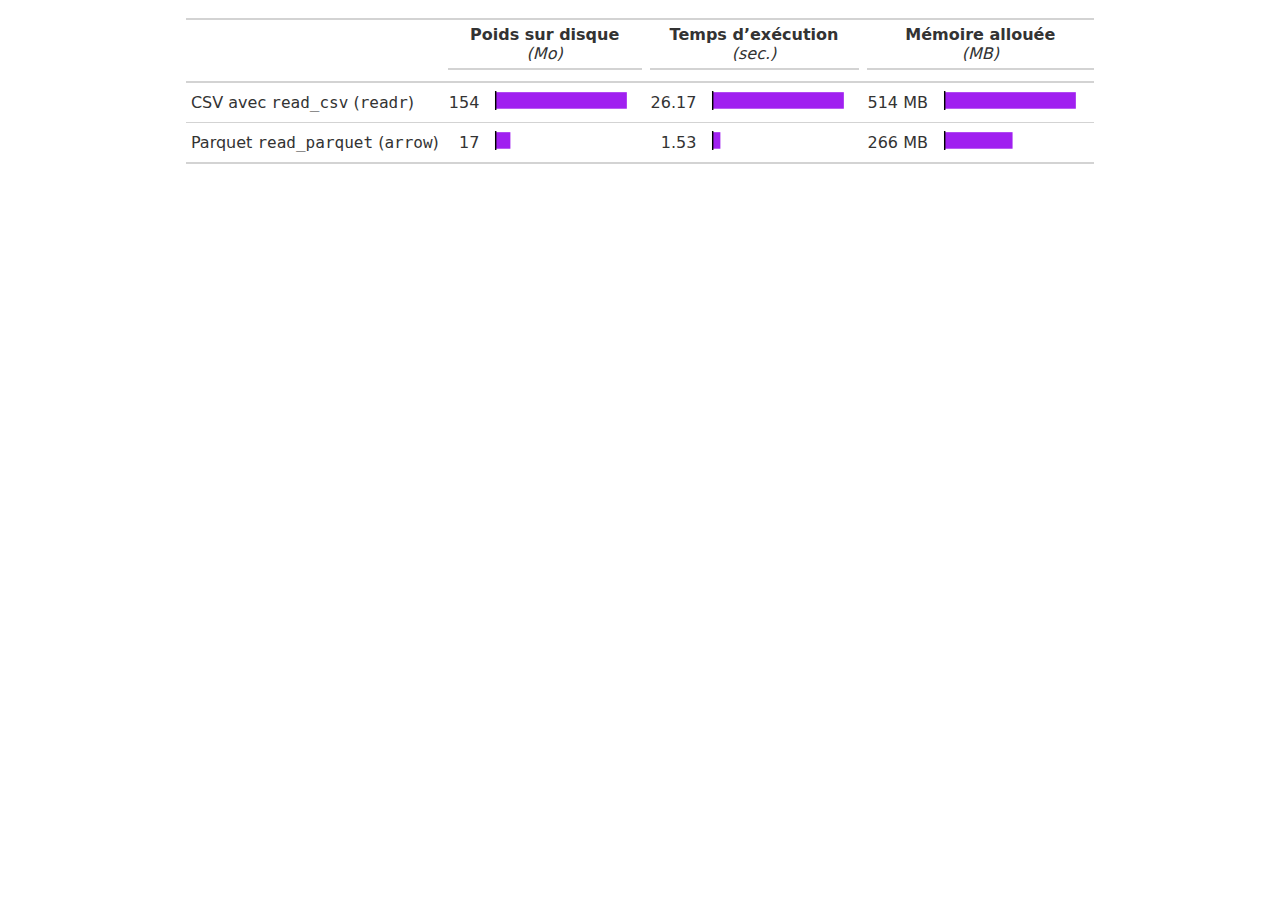
<file: bench/mark1.html>
<!DOCTYPE html>
<html lang="en">
<head>
<meta charset="utf-8"/>
<style>body{background-color:white;}</style>


</head>
<body>
<div id="pmdplyoiqp" style="padding-left:0px;padding-right:0px;padding-top:10px;padding-bottom:10px;overflow-x:auto;overflow-y:auto;width:auto;height:auto;">
  <style>#pmdplyoiqp table {
  font-family: system-ui, 'Segoe UI', Roboto, Helvetica, Arial, sans-serif, 'Apple Color Emoji', 'Segoe UI Emoji', 'Segoe UI Symbol', 'Noto Color Emoji';
  -webkit-font-smoothing: antialiased;
  -moz-osx-font-smoothing: grayscale;
}

#pmdplyoiqp thead, #pmdplyoiqp tbody, #pmdplyoiqp tfoot, #pmdplyoiqp tr, #pmdplyoiqp td, #pmdplyoiqp th {
  border-style: none;
}

#pmdplyoiqp p {
  margin: 0;
  padding: 0;
}

#pmdplyoiqp .gt_table {
  display: table;
  border-collapse: collapse;
  line-height: normal;
  margin-left: auto;
  margin-right: auto;
  color: #333333;
  font-size: 16px;
  font-weight: normal;
  font-style: normal;
  background-color: #FFFFFF;
  width: auto;
  border-top-style: solid;
  border-top-width: 2px;
  border-top-color: #A8A8A8;
  border-right-style: none;
  border-right-width: 2px;
  border-right-color: #D3D3D3;
  border-bottom-style: solid;
  border-bottom-width: 2px;
  border-bottom-color: #A8A8A8;
  border-left-style: none;
  border-left-width: 2px;
  border-left-color: #D3D3D3;
}

#pmdplyoiqp .gt_caption {
  padding-top: 4px;
  padding-bottom: 4px;
}

#pmdplyoiqp .gt_title {
  color: #333333;
  font-size: 125%;
  font-weight: initial;
  padding-top: 4px;
  padding-bottom: 4px;
  padding-left: 5px;
  padding-right: 5px;
  border-bottom-color: #FFFFFF;
  border-bottom-width: 0;
}

#pmdplyoiqp .gt_subtitle {
  color: #333333;
  font-size: 85%;
  font-weight: initial;
  padding-top: 3px;
  padding-bottom: 5px;
  padding-left: 5px;
  padding-right: 5px;
  border-top-color: #FFFFFF;
  border-top-width: 0;
}

#pmdplyoiqp .gt_heading {
  background-color: #FFFFFF;
  text-align: center;
  border-bottom-color: #FFFFFF;
  border-left-style: none;
  border-left-width: 1px;
  border-left-color: #D3D3D3;
  border-right-style: none;
  border-right-width: 1px;
  border-right-color: #D3D3D3;
}

#pmdplyoiqp .gt_bottom_border {
  border-bottom-style: solid;
  border-bottom-width: 2px;
  border-bottom-color: #D3D3D3;
}

#pmdplyoiqp .gt_col_headings {
  border-top-style: solid;
  border-top-width: 2px;
  border-top-color: #D3D3D3;
  border-bottom-style: solid;
  border-bottom-width: 2px;
  border-bottom-color: #D3D3D3;
  border-left-style: none;
  border-left-width: 1px;
  border-left-color: #D3D3D3;
  border-right-style: none;
  border-right-width: 1px;
  border-right-color: #D3D3D3;
}

#pmdplyoiqp .gt_col_heading {
  color: #333333;
  background-color: #FFFFFF;
  font-size: 100%;
  font-weight: normal;
  text-transform: inherit;
  border-left-style: none;
  border-left-width: 1px;
  border-left-color: #D3D3D3;
  border-right-style: none;
  border-right-width: 1px;
  border-right-color: #D3D3D3;
  vertical-align: bottom;
  padding-top: 5px;
  padding-bottom: 6px;
  padding-left: 5px;
  padding-right: 5px;
  overflow-x: hidden;
}

#pmdplyoiqp .gt_column_spanner_outer {
  color: #333333;
  background-color: #FFFFFF;
  font-size: 100%;
  font-weight: normal;
  text-transform: inherit;
  padding-top: 0;
  padding-bottom: 0;
  padding-left: 4px;
  padding-right: 4px;
}

#pmdplyoiqp .gt_column_spanner_outer:first-child {
  padding-left: 0;
}

#pmdplyoiqp .gt_column_spanner_outer:last-child {
  padding-right: 0;
}

#pmdplyoiqp .gt_column_spanner {
  border-bottom-style: solid;
  border-bottom-width: 2px;
  border-bottom-color: #D3D3D3;
  vertical-align: bottom;
  padding-top: 5px;
  padding-bottom: 5px;
  overflow-x: hidden;
  display: inline-block;
  width: 100%;
}

#pmdplyoiqp .gt_spanner_row {
  border-bottom-style: hidden;
}

#pmdplyoiqp .gt_group_heading {
  padding-top: 8px;
  padding-bottom: 8px;
  padding-left: 5px;
  padding-right: 5px;
  color: #333333;
  background-color: #FFFFFF;
  font-size: 100%;
  font-weight: initial;
  text-transform: inherit;
  border-top-style: solid;
  border-top-width: 2px;
  border-top-color: #D3D3D3;
  border-bottom-style: solid;
  border-bottom-width: 2px;
  border-bottom-color: #D3D3D3;
  border-left-style: none;
  border-left-width: 1px;
  border-left-color: #D3D3D3;
  border-right-style: none;
  border-right-width: 1px;
  border-right-color: #D3D3D3;
  vertical-align: middle;
  text-align: left;
}

#pmdplyoiqp .gt_empty_group_heading {
  padding: 0.5px;
  color: #333333;
  background-color: #FFFFFF;
  font-size: 100%;
  font-weight: initial;
  border-top-style: solid;
  border-top-width: 2px;
  border-top-color: #D3D3D3;
  border-bottom-style: solid;
  border-bottom-width: 2px;
  border-bottom-color: #D3D3D3;
  vertical-align: middle;
}

#pmdplyoiqp .gt_from_md > :first-child {
  margin-top: 0;
}

#pmdplyoiqp .gt_from_md > :last-child {
  margin-bottom: 0;
}

#pmdplyoiqp .gt_row {
  padding-top: 8px;
  padding-bottom: 8px;
  padding-left: 5px;
  padding-right: 5px;
  margin: 10px;
  border-top-style: solid;
  border-top-width: 1px;
  border-top-color: #D3D3D3;
  border-left-style: none;
  border-left-width: 1px;
  border-left-color: #D3D3D3;
  border-right-style: none;
  border-right-width: 1px;
  border-right-color: #D3D3D3;
  vertical-align: middle;
  overflow-x: hidden;
}

#pmdplyoiqp .gt_stub {
  color: #333333;
  background-color: #FFFFFF;
  font-size: 100%;
  font-weight: initial;
  text-transform: inherit;
  border-right-style: solid;
  border-right-width: 2px;
  border-right-color: #D3D3D3;
  padding-left: 5px;
  padding-right: 5px;
}

#pmdplyoiqp .gt_stub_row_group {
  color: #333333;
  background-color: #FFFFFF;
  font-size: 100%;
  font-weight: initial;
  text-transform: inherit;
  border-right-style: solid;
  border-right-width: 2px;
  border-right-color: #D3D3D3;
  padding-left: 5px;
  padding-right: 5px;
  vertical-align: top;
}

#pmdplyoiqp .gt_row_group_first td {
  border-top-width: 2px;
}

#pmdplyoiqp .gt_row_group_first th {
  border-top-width: 2px;
}

#pmdplyoiqp .gt_summary_row {
  color: #333333;
  background-color: #FFFFFF;
  text-transform: inherit;
  padding-top: 8px;
  padding-bottom: 8px;
  padding-left: 5px;
  padding-right: 5px;
}

#pmdplyoiqp .gt_first_summary_row {
  border-top-style: solid;
  border-top-color: #D3D3D3;
}

#pmdplyoiqp .gt_first_summary_row.thick {
  border-top-width: 2px;
}

#pmdplyoiqp .gt_last_summary_row {
  padding-top: 8px;
  padding-bottom: 8px;
  padding-left: 5px;
  padding-right: 5px;
  border-bottom-style: solid;
  border-bottom-width: 2px;
  border-bottom-color: #D3D3D3;
}

#pmdplyoiqp .gt_grand_summary_row {
  color: #333333;
  background-color: #FFFFFF;
  text-transform: inherit;
  padding-top: 8px;
  padding-bottom: 8px;
  padding-left: 5px;
  padding-right: 5px;
}

#pmdplyoiqp .gt_first_grand_summary_row {
  padding-top: 8px;
  padding-bottom: 8px;
  padding-left: 5px;
  padding-right: 5px;
  border-top-style: double;
  border-top-width: 6px;
  border-top-color: #D3D3D3;
}

#pmdplyoiqp .gt_last_grand_summary_row_top {
  padding-top: 8px;
  padding-bottom: 8px;
  padding-left: 5px;
  padding-right: 5px;
  border-bottom-style: double;
  border-bottom-width: 6px;
  border-bottom-color: #D3D3D3;
}

#pmdplyoiqp .gt_striped {
  background-color: rgba(128, 128, 128, 0.05);
}

#pmdplyoiqp .gt_table_body {
  border-top-style: solid;
  border-top-width: 2px;
  border-top-color: #D3D3D3;
  border-bottom-style: solid;
  border-bottom-width: 2px;
  border-bottom-color: #D3D3D3;
}

#pmdplyoiqp .gt_footnotes {
  color: #333333;
  background-color: #FFFFFF;
  border-bottom-style: none;
  border-bottom-width: 2px;
  border-bottom-color: #D3D3D3;
  border-left-style: none;
  border-left-width: 2px;
  border-left-color: #D3D3D3;
  border-right-style: none;
  border-right-width: 2px;
  border-right-color: #D3D3D3;
}

#pmdplyoiqp .gt_footnote {
  margin: 0px;
  font-size: 90%;
  padding-top: 4px;
  padding-bottom: 4px;
  padding-left: 5px;
  padding-right: 5px;
}

#pmdplyoiqp .gt_sourcenotes {
  color: #333333;
  background-color: #FFFFFF;
  border-bottom-style: none;
  border-bottom-width: 2px;
  border-bottom-color: #D3D3D3;
  border-left-style: none;
  border-left-width: 2px;
  border-left-color: #D3D3D3;
  border-right-style: none;
  border-right-width: 2px;
  border-right-color: #D3D3D3;
}

#pmdplyoiqp .gt_sourcenote {
  font-size: 90%;
  padding-top: 4px;
  padding-bottom: 4px;
  padding-left: 5px;
  padding-right: 5px;
}

#pmdplyoiqp .gt_left {
  text-align: left;
}

#pmdplyoiqp .gt_center {
  text-align: center;
}

#pmdplyoiqp .gt_right {
  text-align: right;
  font-variant-numeric: tabular-nums;
}

#pmdplyoiqp .gt_font_normal {
  font-weight: normal;
}

#pmdplyoiqp .gt_font_bold {
  font-weight: bold;
}

#pmdplyoiqp .gt_font_italic {
  font-style: italic;
}

#pmdplyoiqp .gt_super {
  font-size: 65%;
}

#pmdplyoiqp .gt_footnote_marks {
  font-size: 75%;
  vertical-align: 0.4em;
  position: initial;
}

#pmdplyoiqp .gt_asterisk {
  font-size: 100%;
  vertical-align: 0;
}

#pmdplyoiqp .gt_indent_1 {
  text-indent: 5px;
}

#pmdplyoiqp .gt_indent_2 {
  text-indent: 10px;
}

#pmdplyoiqp .gt_indent_3 {
  text-indent: 15px;
}

#pmdplyoiqp .gt_indent_4 {
  text-indent: 20px;
}

#pmdplyoiqp .gt_indent_5 {
  text-indent: 25px;
}

#pmdplyoiqp .katex-display {
  display: inline-flex !important;
  margin-bottom: 0.75em !important;
}

#pmdplyoiqp div.Reactable > div.rt-table > div.rt-thead > div.rt-tr.rt-tr-group-header > div.rt-th-group:after {
  height: 0px !important;
}
</style>
  <table class="gt_table" data-quarto-disable-processing="false" data-quarto-bootstrap="false">
  <thead>
    <tr class="gt_col_headings gt_spanner_row">
      <th class="gt_col_heading gt_columns_bottom_border gt_left" rowspan="2" colspan="1" scope="col" id="method"></th>
      <th class="gt_center gt_columns_top_border gt_column_spanner_outer" rowspan="1" colspan="2" scope="colgroup" id="**Poids sur disque**&lt;br&gt; _(Mo)_">
        <div class="gt_column_spanner"><span class='gt_from_md'><strong>Poids sur disque</strong><br> <em>(Mo)</em></span></div>
      </th>
      <th class="gt_center gt_columns_top_border gt_column_spanner_outer" rowspan="1" colspan="2" scope="colgroup" id="**Temps d'exécution**&lt;br&gt; _(sec.)_">
        <div class="gt_column_spanner"><span class='gt_from_md'><strong>Temps d’exécution</strong><br> <em>(sec.)</em></span></div>
      </th>
      <th class="gt_center gt_columns_top_border gt_column_spanner_outer" rowspan="1" colspan="2" scope="colgroup" id="**Mémoire allouée**&lt;br&gt; _(MB)_">
        <div class="gt_column_spanner"><span class='gt_from_md'><strong>Mémoire allouée</strong><br> <em>(MB)</em></span></div>
      </th>
    </tr>
    <tr class="gt_col_headings">
      <th class="gt_col_heading gt_columns_bottom_border gt_right" rowspan="1" colspan="1" scope="col" id="poids"></th>
      <th class="gt_col_heading gt_columns_bottom_border gt_left" rowspan="1" colspan="1" scope="col" id="poids_bar"></th>
      <th class="gt_col_heading gt_columns_bottom_border gt_right" rowspan="1" colspan="1" scope="col" id="median"></th>
      <th class="gt_col_heading gt_columns_bottom_border gt_left" rowspan="1" colspan="1" scope="col" id="median_bar"></th>
      <th class="gt_col_heading gt_columns_bottom_border gt_left" rowspan="1" colspan="1" scope="col" id="mem_alloc"></th>
      <th class="gt_col_heading gt_columns_bottom_border gt_left" rowspan="1" colspan="1" scope="col" id="mem_alloc_bar"></th>
    </tr>
  </thead>
  <tbody class="gt_table_body">
    <tr><td headers="method" class="gt_row gt_left"><span class='gt_from_md'>CSV avec <code>read_csv</code> (<code>readr</code>)</span></td>
<td headers="poids" class="gt_row gt_right">154</td>
<td headers="poids_bar" class="gt_row gt_left"><?xml version='1.0' encoding='UTF-8' ?><svg xmlns='http://www.w3.org/2000/svg' xmlns:xlink='http://www.w3.org/1999/xlink' class='svglite' width='113.39pt' height='14.17pt' viewBox='0 0 113.39 14.17'><defs>  <style type='text/css'><![CDATA[    .svglite line, .svglite polyline, .svglite polygon, .svglite path, .svglite rect, .svglite circle {      fill: none;      stroke: #000000;      stroke-linecap: round;      stroke-linejoin: round;      stroke-miterlimit: 10.00;    }    .svglite text {      white-space: pre;    }  ]]></style></defs><rect width='100%' height='100%' style='stroke: none; fill: none;'/><defs>  <clipPath id='cpMC4wMHwxMTMuMzl8MC4wMHwxNC4xNw=='>    <rect x='0.00' y='0.00' width='113.39' height='14.17' />  </clipPath></defs><g clip-path='url(#cpMC4wMHwxMTMuMzl8MC4wMHwxNC4xNw==)'><rect x='5.02' y='0.89' width='98.37' height='12.40' style='stroke-width: 1.07; stroke: none; stroke-linecap: butt; stroke-linejoin: miter; fill: #A020F0;' /><line x1='5.02' y1='14.17' x2='5.02' y2='0.0000000000000018' style='stroke-width: 1.07; stroke-linecap: butt;' /></g></svg></td>
<td headers="median" class="gt_row gt_right">26.17</td>
<td headers="median_bar" class="gt_row gt_left"><?xml version='1.0' encoding='UTF-8' ?><svg xmlns='http://www.w3.org/2000/svg' xmlns:xlink='http://www.w3.org/1999/xlink' class='svglite' width='113.39pt' height='14.17pt' viewBox='0 0 113.39 14.17'><defs>  <style type='text/css'><![CDATA[    .svglite line, .svglite polyline, .svglite polygon, .svglite path, .svglite rect, .svglite circle {      fill: none;      stroke: #000000;      stroke-linecap: round;      stroke-linejoin: round;      stroke-miterlimit: 10.00;    }    .svglite text {      white-space: pre;    }  ]]></style></defs><rect width='100%' height='100%' style='stroke: none; fill: none;'/><defs>  <clipPath id='cpMC4wMHwxMTMuMzl8MC4wMHwxNC4xNw=='>    <rect x='0.00' y='0.00' width='113.39' height='14.17' />  </clipPath></defs><g clip-path='url(#cpMC4wMHwxMTMuMzl8MC4wMHwxNC4xNw==)'><rect x='5.02' y='0.89' width='98.37' height='12.40' style='stroke-width: 1.07; stroke: none; stroke-linecap: butt; stroke-linejoin: miter; fill: #A020F0;' /><line x1='5.02' y1='14.17' x2='5.02' y2='0.0000000000000018' style='stroke-width: 1.07; stroke-linecap: butt;' /></g></svg></td>
<td headers="mem_alloc" class="gt_row gt_left">514 MB</td>
<td headers="mem_alloc_bar" class="gt_row gt_left"><?xml version='1.0' encoding='UTF-8' ?><svg xmlns='http://www.w3.org/2000/svg' xmlns:xlink='http://www.w3.org/1999/xlink' class='svglite' width='113.39pt' height='14.17pt' viewBox='0 0 113.39 14.17'><defs>  <style type='text/css'><![CDATA[    .svglite line, .svglite polyline, .svglite polygon, .svglite path, .svglite rect, .svglite circle {      fill: none;      stroke: #000000;      stroke-linecap: round;      stroke-linejoin: round;      stroke-miterlimit: 10.00;    }    .svglite text {      white-space: pre;    }  ]]></style></defs><rect width='100%' height='100%' style='stroke: none; fill: none;'/><defs>  <clipPath id='cpMC4wMHwxMTMuMzl8MC4wMHwxNC4xNw=='>    <rect x='0.00' y='0.00' width='113.39' height='14.17' />  </clipPath></defs><g clip-path='url(#cpMC4wMHwxMTMuMzl8MC4wMHwxNC4xNw==)'><rect x='5.02' y='0.89' width='98.37' height='12.40' style='stroke-width: 1.07; stroke: none; stroke-linecap: butt; stroke-linejoin: miter; fill: #A020F0;' /><line x1='5.02' y1='14.17' x2='5.02' y2='0.0000000000000018' style='stroke-width: 1.07; stroke-linecap: butt;' /></g></svg></td></tr>
    <tr><td headers="method" class="gt_row gt_left"><span class='gt_from_md'>Parquet <code>read_parquet</code> (<code>arrow</code>)</span></td>
<td headers="poids" class="gt_row gt_right">17</td>
<td headers="poids_bar" class="gt_row gt_left"><?xml version='1.0' encoding='UTF-8' ?><svg xmlns='http://www.w3.org/2000/svg' xmlns:xlink='http://www.w3.org/1999/xlink' class='svglite' width='113.39pt' height='14.17pt' viewBox='0 0 113.39 14.17'><defs>  <style type='text/css'><![CDATA[    .svglite line, .svglite polyline, .svglite polygon, .svglite path, .svglite rect, .svglite circle {      fill: none;      stroke: #000000;      stroke-linecap: round;      stroke-linejoin: round;      stroke-miterlimit: 10.00;    }    .svglite text {      white-space: pre;    }  ]]></style></defs><rect width='100%' height='100%' style='stroke: none; fill: none;'/><defs>  <clipPath id='cpMC4wMHwxMTMuMzl8MC4wMHwxNC4xNw=='>    <rect x='0.00' y='0.00' width='113.39' height='14.17' />  </clipPath></defs><g clip-path='url(#cpMC4wMHwxMTMuMzl8MC4wMHwxNC4xNw==)'><rect x='5.02' y='0.89' width='11.02' height='12.40' style='stroke-width: 1.07; stroke: none; stroke-linecap: butt; stroke-linejoin: miter; fill: #A020F0;' /><line x1='5.02' y1='14.17' x2='5.02' y2='0.0000000000000018' style='stroke-width: 1.07; stroke-linecap: butt;' /></g></svg></td>
<td headers="median" class="gt_row gt_right">1.53</td>
<td headers="median_bar" class="gt_row gt_left"><?xml version='1.0' encoding='UTF-8' ?><svg xmlns='http://www.w3.org/2000/svg' xmlns:xlink='http://www.w3.org/1999/xlink' class='svglite' width='113.39pt' height='14.17pt' viewBox='0 0 113.39 14.17'><defs>  <style type='text/css'><![CDATA[    .svglite line, .svglite polyline, .svglite polygon, .svglite path, .svglite rect, .svglite circle {      fill: none;      stroke: #000000;      stroke-linecap: round;      stroke-linejoin: round;      stroke-miterlimit: 10.00;    }    .svglite text {      white-space: pre;    }  ]]></style></defs><rect width='100%' height='100%' style='stroke: none; fill: none;'/><defs>  <clipPath id='cpMC4wMHwxMTMuMzl8MC4wMHwxNC4xNw=='>    <rect x='0.00' y='0.00' width='113.39' height='14.17' />  </clipPath></defs><g clip-path='url(#cpMC4wMHwxMTMuMzl8MC4wMHwxNC4xNw==)'><rect x='5.02' y='0.89' width='5.76' height='12.40' style='stroke-width: 1.07; stroke: none; stroke-linecap: butt; stroke-linejoin: miter; fill: #A020F0;' /><line x1='5.02' y1='14.17' x2='5.02' y2='0.0000000000000018' style='stroke-width: 1.07; stroke-linecap: butt;' /></g></svg></td>
<td headers="mem_alloc" class="gt_row gt_left">266 MB</td>
<td headers="mem_alloc_bar" class="gt_row gt_left"><?xml version='1.0' encoding='UTF-8' ?><svg xmlns='http://www.w3.org/2000/svg' xmlns:xlink='http://www.w3.org/1999/xlink' class='svglite' width='113.39pt' height='14.17pt' viewBox='0 0 113.39 14.17'><defs>  <style type='text/css'><![CDATA[    .svglite line, .svglite polyline, .svglite polygon, .svglite path, .svglite rect, .svglite circle {      fill: none;      stroke: #000000;      stroke-linecap: round;      stroke-linejoin: round;      stroke-miterlimit: 10.00;    }    .svglite text {      white-space: pre;    }  ]]></style></defs><rect width='100%' height='100%' style='stroke: none; fill: none;'/><defs>  <clipPath id='cpMC4wMHwxMTMuMzl8MC4wMHwxNC4xNw=='>    <rect x='0.00' y='0.00' width='113.39' height='14.17' />  </clipPath></defs><g clip-path='url(#cpMC4wMHwxMTMuMzl8MC4wMHwxNC4xNw==)'><rect x='5.02' y='0.89' width='50.91' height='12.40' style='stroke-width: 1.07; stroke: none; stroke-linecap: butt; stroke-linejoin: miter; fill: #A020F0;' /><line x1='5.02' y1='14.17' x2='5.02' y2='0.0000000000000018' style='stroke-width: 1.07; stroke-linecap: butt;' /></g></svg></td></tr>
  </tbody>
  
  
</table>
</div>
</body>
</html>
</file>
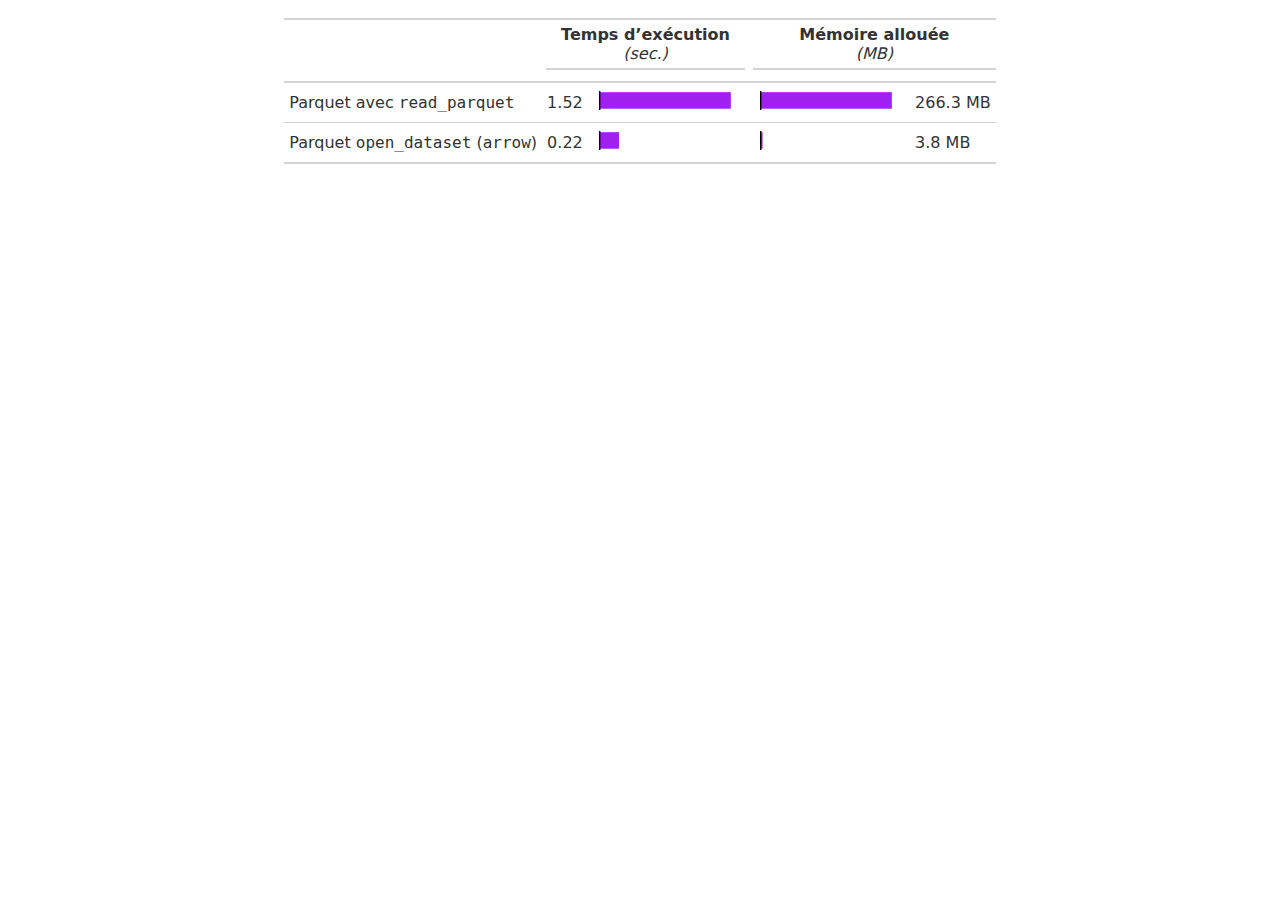
<file: bench/mark2.html>
<!DOCTYPE html>
<html lang="en">
<head>
<meta charset="utf-8"/>
<style>body{background-color:white;}</style>


</head>
<body>
<div id="sphhsyekwx" style="padding-left:0px;padding-right:0px;padding-top:10px;padding-bottom:10px;overflow-x:auto;overflow-y:auto;width:auto;height:auto;">
  <style>#sphhsyekwx table {
  font-family: system-ui, 'Segoe UI', Roboto, Helvetica, Arial, sans-serif, 'Apple Color Emoji', 'Segoe UI Emoji', 'Segoe UI Symbol', 'Noto Color Emoji';
  -webkit-font-smoothing: antialiased;
  -moz-osx-font-smoothing: grayscale;
}

#sphhsyekwx thead, #sphhsyekwx tbody, #sphhsyekwx tfoot, #sphhsyekwx tr, #sphhsyekwx td, #sphhsyekwx th {
  border-style: none;
}

#sphhsyekwx p {
  margin: 0;
  padding: 0;
}

#sphhsyekwx .gt_table {
  display: table;
  border-collapse: collapse;
  line-height: normal;
  margin-left: auto;
  margin-right: auto;
  color: #333333;
  font-size: 16px;
  font-weight: normal;
  font-style: normal;
  background-color: #FFFFFF;
  width: auto;
  border-top-style: solid;
  border-top-width: 2px;
  border-top-color: #A8A8A8;
  border-right-style: none;
  border-right-width: 2px;
  border-right-color: #D3D3D3;
  border-bottom-style: solid;
  border-bottom-width: 2px;
  border-bottom-color: #A8A8A8;
  border-left-style: none;
  border-left-width: 2px;
  border-left-color: #D3D3D3;
}

#sphhsyekwx .gt_caption {
  padding-top: 4px;
  padding-bottom: 4px;
}

#sphhsyekwx .gt_title {
  color: #333333;
  font-size: 125%;
  font-weight: initial;
  padding-top: 4px;
  padding-bottom: 4px;
  padding-left: 5px;
  padding-right: 5px;
  border-bottom-color: #FFFFFF;
  border-bottom-width: 0;
}

#sphhsyekwx .gt_subtitle {
  color: #333333;
  font-size: 85%;
  font-weight: initial;
  padding-top: 3px;
  padding-bottom: 5px;
  padding-left: 5px;
  padding-right: 5px;
  border-top-color: #FFFFFF;
  border-top-width: 0;
}

#sphhsyekwx .gt_heading {
  background-color: #FFFFFF;
  text-align: center;
  border-bottom-color: #FFFFFF;
  border-left-style: none;
  border-left-width: 1px;
  border-left-color: #D3D3D3;
  border-right-style: none;
  border-right-width: 1px;
  border-right-color: #D3D3D3;
}

#sphhsyekwx .gt_bottom_border {
  border-bottom-style: solid;
  border-bottom-width: 2px;
  border-bottom-color: #D3D3D3;
}

#sphhsyekwx .gt_col_headings {
  border-top-style: solid;
  border-top-width: 2px;
  border-top-color: #D3D3D3;
  border-bottom-style: solid;
  border-bottom-width: 2px;
  border-bottom-color: #D3D3D3;
  border-left-style: none;
  border-left-width: 1px;
  border-left-color: #D3D3D3;
  border-right-style: none;
  border-right-width: 1px;
  border-right-color: #D3D3D3;
}

#sphhsyekwx .gt_col_heading {
  color: #333333;
  background-color: #FFFFFF;
  font-size: 100%;
  font-weight: normal;
  text-transform: inherit;
  border-left-style: none;
  border-left-width: 1px;
  border-left-color: #D3D3D3;
  border-right-style: none;
  border-right-width: 1px;
  border-right-color: #D3D3D3;
  vertical-align: bottom;
  padding-top: 5px;
  padding-bottom: 6px;
  padding-left: 5px;
  padding-right: 5px;
  overflow-x: hidden;
}

#sphhsyekwx .gt_column_spanner_outer {
  color: #333333;
  background-color: #FFFFFF;
  font-size: 100%;
  font-weight: normal;
  text-transform: inherit;
  padding-top: 0;
  padding-bottom: 0;
  padding-left: 4px;
  padding-right: 4px;
}

#sphhsyekwx .gt_column_spanner_outer:first-child {
  padding-left: 0;
}

#sphhsyekwx .gt_column_spanner_outer:last-child {
  padding-right: 0;
}

#sphhsyekwx .gt_column_spanner {
  border-bottom-style: solid;
  border-bottom-width: 2px;
  border-bottom-color: #D3D3D3;
  vertical-align: bottom;
  padding-top: 5px;
  padding-bottom: 5px;
  overflow-x: hidden;
  display: inline-block;
  width: 100%;
}

#sphhsyekwx .gt_spanner_row {
  border-bottom-style: hidden;
}

#sphhsyekwx .gt_group_heading {
  padding-top: 8px;
  padding-bottom: 8px;
  padding-left: 5px;
  padding-right: 5px;
  color: #333333;
  background-color: #FFFFFF;
  font-size: 100%;
  font-weight: initial;
  text-transform: inherit;
  border-top-style: solid;
  border-top-width: 2px;
  border-top-color: #D3D3D3;
  border-bottom-style: solid;
  border-bottom-width: 2px;
  border-bottom-color: #D3D3D3;
  border-left-style: none;
  border-left-width: 1px;
  border-left-color: #D3D3D3;
  border-right-style: none;
  border-right-width: 1px;
  border-right-color: #D3D3D3;
  vertical-align: middle;
  text-align: left;
}

#sphhsyekwx .gt_empty_group_heading {
  padding: 0.5px;
  color: #333333;
  background-color: #FFFFFF;
  font-size: 100%;
  font-weight: initial;
  border-top-style: solid;
  border-top-width: 2px;
  border-top-color: #D3D3D3;
  border-bottom-style: solid;
  border-bottom-width: 2px;
  border-bottom-color: #D3D3D3;
  vertical-align: middle;
}

#sphhsyekwx .gt_from_md > :first-child {
  margin-top: 0;
}

#sphhsyekwx .gt_from_md > :last-child {
  margin-bottom: 0;
}

#sphhsyekwx .gt_row {
  padding-top: 8px;
  padding-bottom: 8px;
  padding-left: 5px;
  padding-right: 5px;
  margin: 10px;
  border-top-style: solid;
  border-top-width: 1px;
  border-top-color: #D3D3D3;
  border-left-style: none;
  border-left-width: 1px;
  border-left-color: #D3D3D3;
  border-right-style: none;
  border-right-width: 1px;
  border-right-color: #D3D3D3;
  vertical-align: middle;
  overflow-x: hidden;
}

#sphhsyekwx .gt_stub {
  color: #333333;
  background-color: #FFFFFF;
  font-size: 100%;
  font-weight: initial;
  text-transform: inherit;
  border-right-style: solid;
  border-right-width: 2px;
  border-right-color: #D3D3D3;
  padding-left: 5px;
  padding-right: 5px;
}

#sphhsyekwx .gt_stub_row_group {
  color: #333333;
  background-color: #FFFFFF;
  font-size: 100%;
  font-weight: initial;
  text-transform: inherit;
  border-right-style: solid;
  border-right-width: 2px;
  border-right-color: #D3D3D3;
  padding-left: 5px;
  padding-right: 5px;
  vertical-align: top;
}

#sphhsyekwx .gt_row_group_first td {
  border-top-width: 2px;
}

#sphhsyekwx .gt_row_group_first th {
  border-top-width: 2px;
}

#sphhsyekwx .gt_summary_row {
  color: #333333;
  background-color: #FFFFFF;
  text-transform: inherit;
  padding-top: 8px;
  padding-bottom: 8px;
  padding-left: 5px;
  padding-right: 5px;
}

#sphhsyekwx .gt_first_summary_row {
  border-top-style: solid;
  border-top-color: #D3D3D3;
}

#sphhsyekwx .gt_first_summary_row.thick {
  border-top-width: 2px;
}

#sphhsyekwx .gt_last_summary_row {
  padding-top: 8px;
  padding-bottom: 8px;
  padding-left: 5px;
  padding-right: 5px;
  border-bottom-style: solid;
  border-bottom-width: 2px;
  border-bottom-color: #D3D3D3;
}

#sphhsyekwx .gt_grand_summary_row {
  color: #333333;
  background-color: #FFFFFF;
  text-transform: inherit;
  padding-top: 8px;
  padding-bottom: 8px;
  padding-left: 5px;
  padding-right: 5px;
}

#sphhsyekwx .gt_first_grand_summary_row {
  padding-top: 8px;
  padding-bottom: 8px;
  padding-left: 5px;
  padding-right: 5px;
  border-top-style: double;
  border-top-width: 6px;
  border-top-color: #D3D3D3;
}

#sphhsyekwx .gt_last_grand_summary_row_top {
  padding-top: 8px;
  padding-bottom: 8px;
  padding-left: 5px;
  padding-right: 5px;
  border-bottom-style: double;
  border-bottom-width: 6px;
  border-bottom-color: #D3D3D3;
}

#sphhsyekwx .gt_striped {
  background-color: rgba(128, 128, 128, 0.05);
}

#sphhsyekwx .gt_table_body {
  border-top-style: solid;
  border-top-width: 2px;
  border-top-color: #D3D3D3;
  border-bottom-style: solid;
  border-bottom-width: 2px;
  border-bottom-color: #D3D3D3;
}

#sphhsyekwx .gt_footnotes {
  color: #333333;
  background-color: #FFFFFF;
  border-bottom-style: none;
  border-bottom-width: 2px;
  border-bottom-color: #D3D3D3;
  border-left-style: none;
  border-left-width: 2px;
  border-left-color: #D3D3D3;
  border-right-style: none;
  border-right-width: 2px;
  border-right-color: #D3D3D3;
}

#sphhsyekwx .gt_footnote {
  margin: 0px;
  font-size: 90%;
  padding-top: 4px;
  padding-bottom: 4px;
  padding-left: 5px;
  padding-right: 5px;
}

#sphhsyekwx .gt_sourcenotes {
  color: #333333;
  background-color: #FFFFFF;
  border-bottom-style: none;
  border-bottom-width: 2px;
  border-bottom-color: #D3D3D3;
  border-left-style: none;
  border-left-width: 2px;
  border-left-color: #D3D3D3;
  border-right-style: none;
  border-right-width: 2px;
  border-right-color: #D3D3D3;
}

#sphhsyekwx .gt_sourcenote {
  font-size: 90%;
  padding-top: 4px;
  padding-bottom: 4px;
  padding-left: 5px;
  padding-right: 5px;
}

#sphhsyekwx .gt_left {
  text-align: left;
}

#sphhsyekwx .gt_center {
  text-align: center;
}

#sphhsyekwx .gt_right {
  text-align: right;
  font-variant-numeric: tabular-nums;
}

#sphhsyekwx .gt_font_normal {
  font-weight: normal;
}

#sphhsyekwx .gt_font_bold {
  font-weight: bold;
}

#sphhsyekwx .gt_font_italic {
  font-style: italic;
}

#sphhsyekwx .gt_super {
  font-size: 65%;
}

#sphhsyekwx .gt_footnote_marks {
  font-size: 75%;
  vertical-align: 0.4em;
  position: initial;
}

#sphhsyekwx .gt_asterisk {
  font-size: 100%;
  vertical-align: 0;
}

#sphhsyekwx .gt_indent_1 {
  text-indent: 5px;
}

#sphhsyekwx .gt_indent_2 {
  text-indent: 10px;
}

#sphhsyekwx .gt_indent_3 {
  text-indent: 15px;
}

#sphhsyekwx .gt_indent_4 {
  text-indent: 20px;
}

#sphhsyekwx .gt_indent_5 {
  text-indent: 25px;
}

#sphhsyekwx .katex-display {
  display: inline-flex !important;
  margin-bottom: 0.75em !important;
}

#sphhsyekwx div.Reactable > div.rt-table > div.rt-thead > div.rt-tr.rt-tr-group-header > div.rt-th-group:after {
  height: 0px !important;
}
</style>
  <table class="gt_table" data-quarto-disable-processing="false" data-quarto-bootstrap="false">
  <thead>
    <tr class="gt_col_headings gt_spanner_row">
      <th class="gt_col_heading gt_columns_bottom_border gt_left" rowspan="2" colspan="1" scope="col" id="method"></th>
      <th class="gt_center gt_columns_top_border gt_column_spanner_outer" rowspan="1" colspan="2" scope="colgroup" id="**Temps d'exécution**&lt;br&gt; _(sec.)_">
        <div class="gt_column_spanner"><span class='gt_from_md'><strong>Temps d’exécution</strong><br> <em>(sec.)</em></span></div>
      </th>
      <th class="gt_center gt_columns_top_border gt_column_spanner_outer" rowspan="1" colspan="2" scope="colgroup" id="**Mémoire allouée**&lt;br&gt; _(MB)_">
        <div class="gt_column_spanner"><span class='gt_from_md'><strong>Mémoire allouée</strong><br> <em>(MB)</em></span></div>
      </th>
    </tr>
    <tr class="gt_col_headings">
      <th class="gt_col_heading gt_columns_bottom_border gt_right" rowspan="1" colspan="1" scope="col" id="median"></th>
      <th class="gt_col_heading gt_columns_bottom_border gt_left" rowspan="1" colspan="1" scope="col" id="median_bar"></th>
      <th class="gt_col_heading gt_columns_bottom_border gt_left" rowspan="1" colspan="1" scope="col" id="mem_alloc_bar"></th>
      <th class="gt_col_heading gt_columns_bottom_border gt_left" rowspan="1" colspan="1" scope="col" id="mem_alloc"></th>
    </tr>
  </thead>
  <tbody class="gt_table_body">
    <tr><td headers="method" class="gt_row gt_left"><span class='gt_from_md'>Parquet avec <code>read_parquet</code></span></td>
<td headers="median" class="gt_row gt_right">1.52</td>
<td headers="median_bar" class="gt_row gt_left"><?xml version='1.0' encoding='UTF-8' ?><svg xmlns='http://www.w3.org/2000/svg' xmlns:xlink='http://www.w3.org/1999/xlink' class='svglite' width='113.39pt' height='14.17pt' viewBox='0 0 113.39 14.17'><defs>  <style type='text/css'><![CDATA[    .svglite line, .svglite polyline, .svglite polygon, .svglite path, .svglite rect, .svglite circle {      fill: none;      stroke: #000000;      stroke-linecap: round;      stroke-linejoin: round;      stroke-miterlimit: 10.00;    }    .svglite text {      white-space: pre;    }  ]]></style></defs><rect width='100%' height='100%' style='stroke: none; fill: none;'/><defs>  <clipPath id='cpMC4wMHwxMTMuMzl8MC4wMHwxNC4xNw=='>    <rect x='0.00' y='0.00' width='113.39' height='14.17' />  </clipPath></defs><g clip-path='url(#cpMC4wMHwxMTMuMzl8MC4wMHwxNC4xNw==)'><rect x='5.02' y='0.89' width='98.37' height='12.40' style='stroke-width: 1.07; stroke: none; stroke-linecap: butt; stroke-linejoin: miter; fill: #A020F0;' /><line x1='5.02' y1='14.17' x2='5.02' y2='0.0000000000000018' style='stroke-width: 1.07; stroke-linecap: butt;' /></g></svg></td>
<td headers="mem_alloc_bar" class="gt_row gt_left"><?xml version='1.0' encoding='UTF-8' ?><svg xmlns='http://www.w3.org/2000/svg' xmlns:xlink='http://www.w3.org/1999/xlink' class='svglite' width='113.39pt' height='14.17pt' viewBox='0 0 113.39 14.17'><defs>  <style type='text/css'><![CDATA[    .svglite line, .svglite polyline, .svglite polygon, .svglite path, .svglite rect, .svglite circle {      fill: none;      stroke: #000000;      stroke-linecap: round;      stroke-linejoin: round;      stroke-miterlimit: 10.00;    }    .svglite text {      white-space: pre;    }  ]]></style></defs><rect width='100%' height='100%' style='stroke: none; fill: none;'/><defs>  <clipPath id='cpMC4wMHwxMTMuMzl8MC4wMHwxNC4xNw=='>    <rect x='0.00' y='0.00' width='113.39' height='14.17' />  </clipPath></defs><g clip-path='url(#cpMC4wMHwxMTMuMzl8MC4wMHwxNC4xNw==)'><rect x='5.02' y='0.89' width='98.37' height='12.40' style='stroke-width: 1.07; stroke: none; stroke-linecap: butt; stroke-linejoin: miter; fill: #A020F0;' /><line x1='5.02' y1='14.17' x2='5.02' y2='0.0000000000000018' style='stroke-width: 1.07; stroke-linecap: butt;' /></g></svg></td>
<td headers="mem_alloc" class="gt_row gt_left">266.3 MB</td></tr>
    <tr><td headers="method" class="gt_row gt_left"><span class='gt_from_md'>Parquet <code>open_dataset</code> (<code>arrow</code>)</span></td>
<td headers="median" class="gt_row gt_right">0.22</td>
<td headers="median_bar" class="gt_row gt_left"><?xml version='1.0' encoding='UTF-8' ?><svg xmlns='http://www.w3.org/2000/svg' xmlns:xlink='http://www.w3.org/1999/xlink' class='svglite' width='113.39pt' height='14.17pt' viewBox='0 0 113.39 14.17'><defs>  <style type='text/css'><![CDATA[    .svglite line, .svglite polyline, .svglite polygon, .svglite path, .svglite rect, .svglite circle {      fill: none;      stroke: #000000;      stroke-linecap: round;      stroke-linejoin: round;      stroke-miterlimit: 10.00;    }    .svglite text {      white-space: pre;    }  ]]></style></defs><rect width='100%' height='100%' style='stroke: none; fill: none;'/><defs>  <clipPath id='cpMC4wMHwxMTMuMzl8MC4wMHwxNC4xNw=='>    <rect x='0.00' y='0.00' width='113.39' height='14.17' />  </clipPath></defs><g clip-path='url(#cpMC4wMHwxMTMuMzl8MC4wMHwxNC4xNw==)'><rect x='5.02' y='0.89' width='14.46' height='12.40' style='stroke-width: 1.07; stroke: none; stroke-linecap: butt; stroke-linejoin: miter; fill: #A020F0;' /><line x1='5.02' y1='14.17' x2='5.02' y2='0.0000000000000018' style='stroke-width: 1.07; stroke-linecap: butt;' /></g></svg></td>
<td headers="mem_alloc_bar" class="gt_row gt_left"><?xml version='1.0' encoding='UTF-8' ?><svg xmlns='http://www.w3.org/2000/svg' xmlns:xlink='http://www.w3.org/1999/xlink' class='svglite' width='113.39pt' height='14.17pt' viewBox='0 0 113.39 14.17'><defs>  <style type='text/css'><![CDATA[    .svglite line, .svglite polyline, .svglite polygon, .svglite path, .svglite rect, .svglite circle {      fill: none;      stroke: #000000;      stroke-linecap: round;      stroke-linejoin: round;      stroke-miterlimit: 10.00;    }    .svglite text {      white-space: pre;    }  ]]></style></defs><rect width='100%' height='100%' style='stroke: none; fill: none;'/><defs>  <clipPath id='cpMC4wMHwxMTMuMzl8MC4wMHwxNC4xNw=='>    <rect x='0.00' y='0.00' width='113.39' height='14.17' />  </clipPath></defs><g clip-path='url(#cpMC4wMHwxMTMuMzl8MC4wMHwxNC4xNw==)'><rect x='5.02' y='0.89' width='1.40' height='12.40' style='stroke-width: 1.07; stroke: none; stroke-linecap: butt; stroke-linejoin: miter; fill: #A020F0;' /><line x1='5.02' y1='14.17' x2='5.02' y2='0.0000000000000018' style='stroke-width: 1.07; stroke-linecap: butt;' /></g></svg></td>
<td headers="mem_alloc" class="gt_row gt_left">3.8 MB</td></tr>
  </tbody>
  
  
</table>
</div>
</body>
</html>
</file>
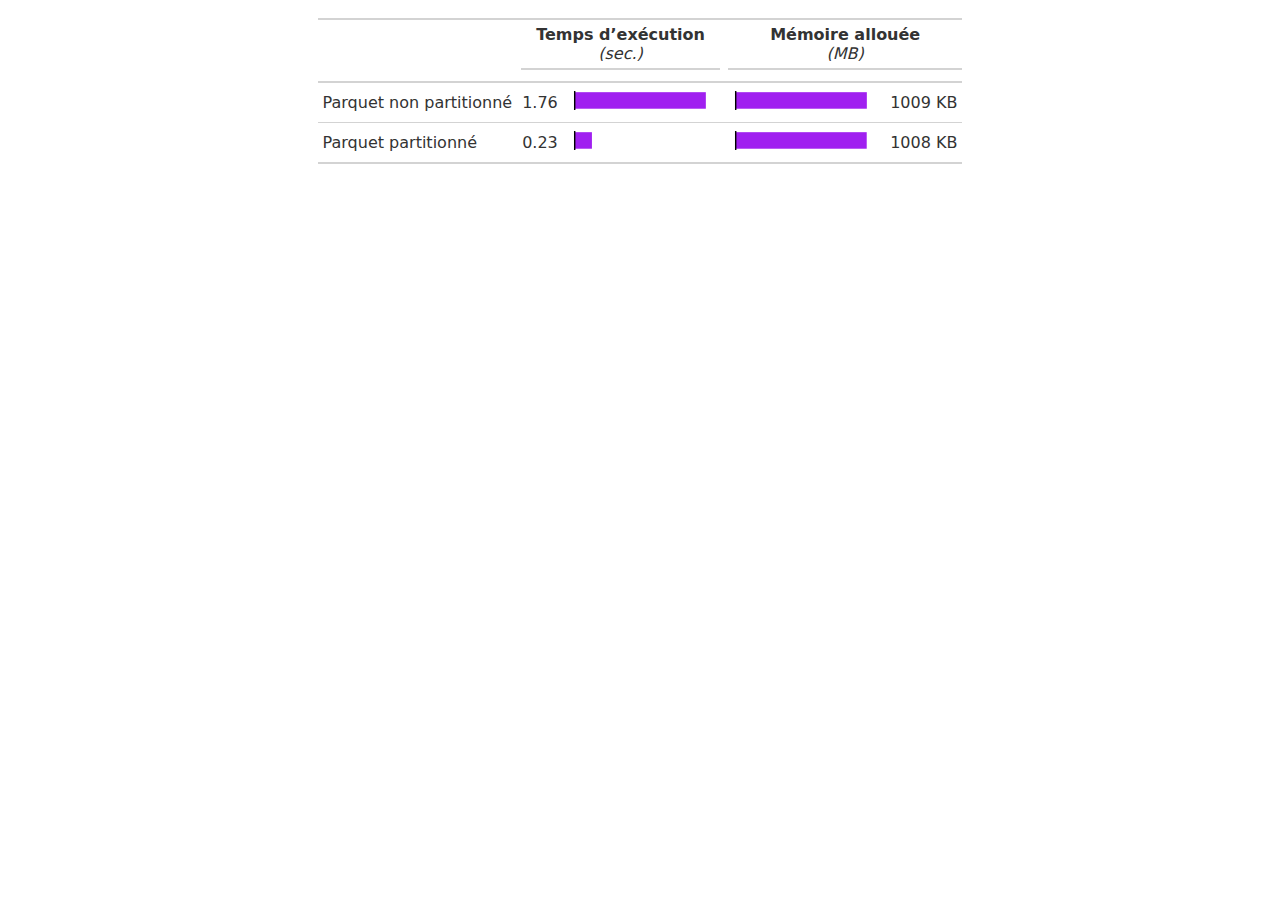
<file: bench/mark3.html>
<!DOCTYPE html>
<html lang="en">
<head>
<meta charset="utf-8"/>
<style>body{background-color:white;}</style>


</head>
<body>
<div id="cngfhmbkfh" style="padding-left:0px;padding-right:0px;padding-top:10px;padding-bottom:10px;overflow-x:auto;overflow-y:auto;width:auto;height:auto;">
  <style>#cngfhmbkfh table {
  font-family: system-ui, 'Segoe UI', Roboto, Helvetica, Arial, sans-serif, 'Apple Color Emoji', 'Segoe UI Emoji', 'Segoe UI Symbol', 'Noto Color Emoji';
  -webkit-font-smoothing: antialiased;
  -moz-osx-font-smoothing: grayscale;
}

#cngfhmbkfh thead, #cngfhmbkfh tbody, #cngfhmbkfh tfoot, #cngfhmbkfh tr, #cngfhmbkfh td, #cngfhmbkfh th {
  border-style: none;
}

#cngfhmbkfh p {
  margin: 0;
  padding: 0;
}

#cngfhmbkfh .gt_table {
  display: table;
  border-collapse: collapse;
  line-height: normal;
  margin-left: auto;
  margin-right: auto;
  color: #333333;
  font-size: 16px;
  font-weight: normal;
  font-style: normal;
  background-color: #FFFFFF;
  width: auto;
  border-top-style: solid;
  border-top-width: 2px;
  border-top-color: #A8A8A8;
  border-right-style: none;
  border-right-width: 2px;
  border-right-color: #D3D3D3;
  border-bottom-style: solid;
  border-bottom-width: 2px;
  border-bottom-color: #A8A8A8;
  border-left-style: none;
  border-left-width: 2px;
  border-left-color: #D3D3D3;
}

#cngfhmbkfh .gt_caption {
  padding-top: 4px;
  padding-bottom: 4px;
}

#cngfhmbkfh .gt_title {
  color: #333333;
  font-size: 125%;
  font-weight: initial;
  padding-top: 4px;
  padding-bottom: 4px;
  padding-left: 5px;
  padding-right: 5px;
  border-bottom-color: #FFFFFF;
  border-bottom-width: 0;
}

#cngfhmbkfh .gt_subtitle {
  color: #333333;
  font-size: 85%;
  font-weight: initial;
  padding-top: 3px;
  padding-bottom: 5px;
  padding-left: 5px;
  padding-right: 5px;
  border-top-color: #FFFFFF;
  border-top-width: 0;
}

#cngfhmbkfh .gt_heading {
  background-color: #FFFFFF;
  text-align: center;
  border-bottom-color: #FFFFFF;
  border-left-style: none;
  border-left-width: 1px;
  border-left-color: #D3D3D3;
  border-right-style: none;
  border-right-width: 1px;
  border-right-color: #D3D3D3;
}

#cngfhmbkfh .gt_bottom_border {
  border-bottom-style: solid;
  border-bottom-width: 2px;
  border-bottom-color: #D3D3D3;
}

#cngfhmbkfh .gt_col_headings {
  border-top-style: solid;
  border-top-width: 2px;
  border-top-color: #D3D3D3;
  border-bottom-style: solid;
  border-bottom-width: 2px;
  border-bottom-color: #D3D3D3;
  border-left-style: none;
  border-left-width: 1px;
  border-left-color: #D3D3D3;
  border-right-style: none;
  border-right-width: 1px;
  border-right-color: #D3D3D3;
}

#cngfhmbkfh .gt_col_heading {
  color: #333333;
  background-color: #FFFFFF;
  font-size: 100%;
  font-weight: normal;
  text-transform: inherit;
  border-left-style: none;
  border-left-width: 1px;
  border-left-color: #D3D3D3;
  border-right-style: none;
  border-right-width: 1px;
  border-right-color: #D3D3D3;
  vertical-align: bottom;
  padding-top: 5px;
  padding-bottom: 6px;
  padding-left: 5px;
  padding-right: 5px;
  overflow-x: hidden;
}

#cngfhmbkfh .gt_column_spanner_outer {
  color: #333333;
  background-color: #FFFFFF;
  font-size: 100%;
  font-weight: normal;
  text-transform: inherit;
  padding-top: 0;
  padding-bottom: 0;
  padding-left: 4px;
  padding-right: 4px;
}

#cngfhmbkfh .gt_column_spanner_outer:first-child {
  padding-left: 0;
}

#cngfhmbkfh .gt_column_spanner_outer:last-child {
  padding-right: 0;
}

#cngfhmbkfh .gt_column_spanner {
  border-bottom-style: solid;
  border-bottom-width: 2px;
  border-bottom-color: #D3D3D3;
  vertical-align: bottom;
  padding-top: 5px;
  padding-bottom: 5px;
  overflow-x: hidden;
  display: inline-block;
  width: 100%;
}

#cngfhmbkfh .gt_spanner_row {
  border-bottom-style: hidden;
}

#cngfhmbkfh .gt_group_heading {
  padding-top: 8px;
  padding-bottom: 8px;
  padding-left: 5px;
  padding-right: 5px;
  color: #333333;
  background-color: #FFFFFF;
  font-size: 100%;
  font-weight: initial;
  text-transform: inherit;
  border-top-style: solid;
  border-top-width: 2px;
  border-top-color: #D3D3D3;
  border-bottom-style: solid;
  border-bottom-width: 2px;
  border-bottom-color: #D3D3D3;
  border-left-style: none;
  border-left-width: 1px;
  border-left-color: #D3D3D3;
  border-right-style: none;
  border-right-width: 1px;
  border-right-color: #D3D3D3;
  vertical-align: middle;
  text-align: left;
}

#cngfhmbkfh .gt_empty_group_heading {
  padding: 0.5px;
  color: #333333;
  background-color: #FFFFFF;
  font-size: 100%;
  font-weight: initial;
  border-top-style: solid;
  border-top-width: 2px;
  border-top-color: #D3D3D3;
  border-bottom-style: solid;
  border-bottom-width: 2px;
  border-bottom-color: #D3D3D3;
  vertical-align: middle;
}

#cngfhmbkfh .gt_from_md > :first-child {
  margin-top: 0;
}

#cngfhmbkfh .gt_from_md > :last-child {
  margin-bottom: 0;
}

#cngfhmbkfh .gt_row {
  padding-top: 8px;
  padding-bottom: 8px;
  padding-left: 5px;
  padding-right: 5px;
  margin: 10px;
  border-top-style: solid;
  border-top-width: 1px;
  border-top-color: #D3D3D3;
  border-left-style: none;
  border-left-width: 1px;
  border-left-color: #D3D3D3;
  border-right-style: none;
  border-right-width: 1px;
  border-right-color: #D3D3D3;
  vertical-align: middle;
  overflow-x: hidden;
}

#cngfhmbkfh .gt_stub {
  color: #333333;
  background-color: #FFFFFF;
  font-size: 100%;
  font-weight: initial;
  text-transform: inherit;
  border-right-style: solid;
  border-right-width: 2px;
  border-right-color: #D3D3D3;
  padding-left: 5px;
  padding-right: 5px;
}

#cngfhmbkfh .gt_stub_row_group {
  color: #333333;
  background-color: #FFFFFF;
  font-size: 100%;
  font-weight: initial;
  text-transform: inherit;
  border-right-style: solid;
  border-right-width: 2px;
  border-right-color: #D3D3D3;
  padding-left: 5px;
  padding-right: 5px;
  vertical-align: top;
}

#cngfhmbkfh .gt_row_group_first td {
  border-top-width: 2px;
}

#cngfhmbkfh .gt_row_group_first th {
  border-top-width: 2px;
}

#cngfhmbkfh .gt_summary_row {
  color: #333333;
  background-color: #FFFFFF;
  text-transform: inherit;
  padding-top: 8px;
  padding-bottom: 8px;
  padding-left: 5px;
  padding-right: 5px;
}

#cngfhmbkfh .gt_first_summary_row {
  border-top-style: solid;
  border-top-color: #D3D3D3;
}

#cngfhmbkfh .gt_first_summary_row.thick {
  border-top-width: 2px;
}

#cngfhmbkfh .gt_last_summary_row {
  padding-top: 8px;
  padding-bottom: 8px;
  padding-left: 5px;
  padding-right: 5px;
  border-bottom-style: solid;
  border-bottom-width: 2px;
  border-bottom-color: #D3D3D3;
}

#cngfhmbkfh .gt_grand_summary_row {
  color: #333333;
  background-color: #FFFFFF;
  text-transform: inherit;
  padding-top: 8px;
  padding-bottom: 8px;
  padding-left: 5px;
  padding-right: 5px;
}

#cngfhmbkfh .gt_first_grand_summary_row {
  padding-top: 8px;
  padding-bottom: 8px;
  padding-left: 5px;
  padding-right: 5px;
  border-top-style: double;
  border-top-width: 6px;
  border-top-color: #D3D3D3;
}

#cngfhmbkfh .gt_last_grand_summary_row_top {
  padding-top: 8px;
  padding-bottom: 8px;
  padding-left: 5px;
  padding-right: 5px;
  border-bottom-style: double;
  border-bottom-width: 6px;
  border-bottom-color: #D3D3D3;
}

#cngfhmbkfh .gt_striped {
  background-color: rgba(128, 128, 128, 0.05);
}

#cngfhmbkfh .gt_table_body {
  border-top-style: solid;
  border-top-width: 2px;
  border-top-color: #D3D3D3;
  border-bottom-style: solid;
  border-bottom-width: 2px;
  border-bottom-color: #D3D3D3;
}

#cngfhmbkfh .gt_footnotes {
  color: #333333;
  background-color: #FFFFFF;
  border-bottom-style: none;
  border-bottom-width: 2px;
  border-bottom-color: #D3D3D3;
  border-left-style: none;
  border-left-width: 2px;
  border-left-color: #D3D3D3;
  border-right-style: none;
  border-right-width: 2px;
  border-right-color: #D3D3D3;
}

#cngfhmbkfh .gt_footnote {
  margin: 0px;
  font-size: 90%;
  padding-top: 4px;
  padding-bottom: 4px;
  padding-left: 5px;
  padding-right: 5px;
}

#cngfhmbkfh .gt_sourcenotes {
  color: #333333;
  background-color: #FFFFFF;
  border-bottom-style: none;
  border-bottom-width: 2px;
  border-bottom-color: #D3D3D3;
  border-left-style: none;
  border-left-width: 2px;
  border-left-color: #D3D3D3;
  border-right-style: none;
  border-right-width: 2px;
  border-right-color: #D3D3D3;
}

#cngfhmbkfh .gt_sourcenote {
  font-size: 90%;
  padding-top: 4px;
  padding-bottom: 4px;
  padding-left: 5px;
  padding-right: 5px;
}

#cngfhmbkfh .gt_left {
  text-align: left;
}

#cngfhmbkfh .gt_center {
  text-align: center;
}

#cngfhmbkfh .gt_right {
  text-align: right;
  font-variant-numeric: tabular-nums;
}

#cngfhmbkfh .gt_font_normal {
  font-weight: normal;
}

#cngfhmbkfh .gt_font_bold {
  font-weight: bold;
}

#cngfhmbkfh .gt_font_italic {
  font-style: italic;
}

#cngfhmbkfh .gt_super {
  font-size: 65%;
}

#cngfhmbkfh .gt_footnote_marks {
  font-size: 75%;
  vertical-align: 0.4em;
  position: initial;
}

#cngfhmbkfh .gt_asterisk {
  font-size: 100%;
  vertical-align: 0;
}

#cngfhmbkfh .gt_indent_1 {
  text-indent: 5px;
}

#cngfhmbkfh .gt_indent_2 {
  text-indent: 10px;
}

#cngfhmbkfh .gt_indent_3 {
  text-indent: 15px;
}

#cngfhmbkfh .gt_indent_4 {
  text-indent: 20px;
}

#cngfhmbkfh .gt_indent_5 {
  text-indent: 25px;
}

#cngfhmbkfh .katex-display {
  display: inline-flex !important;
  margin-bottom: 0.75em !important;
}

#cngfhmbkfh div.Reactable > div.rt-table > div.rt-thead > div.rt-tr.rt-tr-group-header > div.rt-th-group:after {
  height: 0px !important;
}
</style>
  <table class="gt_table" data-quarto-disable-processing="false" data-quarto-bootstrap="false">
  <thead>
    <tr class="gt_col_headings gt_spanner_row">
      <th class="gt_col_heading gt_columns_bottom_border gt_left" rowspan="2" colspan="1" scope="col" id="method"></th>
      <th class="gt_center gt_columns_top_border gt_column_spanner_outer" rowspan="1" colspan="2" scope="colgroup" id="**Temps d'exécution**&lt;br&gt; _(sec.)_">
        <div class="gt_column_spanner"><span class='gt_from_md'><strong>Temps d’exécution</strong><br> <em>(sec.)</em></span></div>
      </th>
      <th class="gt_center gt_columns_top_border gt_column_spanner_outer" rowspan="1" colspan="2" scope="colgroup" id="**Mémoire allouée**&lt;br&gt; _(MB)_">
        <div class="gt_column_spanner"><span class='gt_from_md'><strong>Mémoire allouée</strong><br> <em>(MB)</em></span></div>
      </th>
    </tr>
    <tr class="gt_col_headings">
      <th class="gt_col_heading gt_columns_bottom_border gt_right" rowspan="1" colspan="1" scope="col" id="median"></th>
      <th class="gt_col_heading gt_columns_bottom_border gt_left" rowspan="1" colspan="1" scope="col" id="median_bar"></th>
      <th class="gt_col_heading gt_columns_bottom_border gt_left" rowspan="1" colspan="1" scope="col" id="mem_alloc_bar"></th>
      <th class="gt_col_heading gt_columns_bottom_border gt_left" rowspan="1" colspan="1" scope="col" id="mem_alloc"></th>
    </tr>
  </thead>
  <tbody class="gt_table_body">
    <tr><td headers="method" class="gt_row gt_left"><span class='gt_from_md'>Parquet non partitionné</span></td>
<td headers="median" class="gt_row gt_right">1.76</td>
<td headers="median_bar" class="gt_row gt_left"><?xml version='1.0' encoding='UTF-8' ?><svg xmlns='http://www.w3.org/2000/svg' xmlns:xlink='http://www.w3.org/1999/xlink' class='svglite' width='113.39pt' height='14.17pt' viewBox='0 0 113.39 14.17'><defs>  <style type='text/css'><![CDATA[    .svglite line, .svglite polyline, .svglite polygon, .svglite path, .svglite rect, .svglite circle {      fill: none;      stroke: #000000;      stroke-linecap: round;      stroke-linejoin: round;      stroke-miterlimit: 10.00;    }    .svglite text {      white-space: pre;    }  ]]></style></defs><rect width='100%' height='100%' style='stroke: none; fill: none;'/><defs>  <clipPath id='cpMC4wMHwxMTMuMzl8MC4wMHwxNC4xNw=='>    <rect x='0.00' y='0.00' width='113.39' height='14.17' />  </clipPath></defs><g clip-path='url(#cpMC4wMHwxMTMuMzl8MC4wMHwxNC4xNw==)'><rect x='5.02' y='0.89' width='98.37' height='12.40' style='stroke-width: 1.07; stroke: none; stroke-linecap: butt; stroke-linejoin: miter; fill: #A020F0;' /><line x1='5.02' y1='14.17' x2='5.02' y2='0.0000000000000018' style='stroke-width: 1.07; stroke-linecap: butt;' /></g></svg></td>
<td headers="mem_alloc_bar" class="gt_row gt_left"><?xml version='1.0' encoding='UTF-8' ?><svg xmlns='http://www.w3.org/2000/svg' xmlns:xlink='http://www.w3.org/1999/xlink' class='svglite' width='113.39pt' height='14.17pt' viewBox='0 0 113.39 14.17'><defs>  <style type='text/css'><![CDATA[    .svglite line, .svglite polyline, .svglite polygon, .svglite path, .svglite rect, .svglite circle {      fill: none;      stroke: #000000;      stroke-linecap: round;      stroke-linejoin: round;      stroke-miterlimit: 10.00;    }    .svglite text {      white-space: pre;    }  ]]></style></defs><rect width='100%' height='100%' style='stroke: none; fill: none;'/><defs>  <clipPath id='cpMC4wMHwxMTMuMzl8MC4wMHwxNC4xNw=='>    <rect x='0.00' y='0.00' width='113.39' height='14.17' />  </clipPath></defs><g clip-path='url(#cpMC4wMHwxMTMuMzl8MC4wMHwxNC4xNw==)'><rect x='5.02' y='0.89' width='98.37' height='12.40' style='stroke-width: 1.07; stroke: none; stroke-linecap: butt; stroke-linejoin: miter; fill: #A020F0;' /><line x1='5.02' y1='14.17' x2='5.02' y2='0.0000000000000018' style='stroke-width: 1.07; stroke-linecap: butt;' /></g></svg></td>
<td headers="mem_alloc" class="gt_row gt_left">1009 KB</td></tr>
    <tr><td headers="method" class="gt_row gt_left"><span class='gt_from_md'>Parquet partitionné</span></td>
<td headers="median" class="gt_row gt_right">0.23</td>
<td headers="median_bar" class="gt_row gt_left"><?xml version='1.0' encoding='UTF-8' ?><svg xmlns='http://www.w3.org/2000/svg' xmlns:xlink='http://www.w3.org/1999/xlink' class='svglite' width='113.39pt' height='14.17pt' viewBox='0 0 113.39 14.17'><defs>  <style type='text/css'><![CDATA[    .svglite line, .svglite polyline, .svglite polygon, .svglite path, .svglite rect, .svglite circle {      fill: none;      stroke: #000000;      stroke-linecap: round;      stroke-linejoin: round;      stroke-miterlimit: 10.00;    }    .svglite text {      white-space: pre;    }  ]]></style></defs><rect width='100%' height='100%' style='stroke: none; fill: none;'/><defs>  <clipPath id='cpMC4wMHwxMTMuMzl8MC4wMHwxNC4xNw=='>    <rect x='0.00' y='0.00' width='113.39' height='14.17' />  </clipPath></defs><g clip-path='url(#cpMC4wMHwxMTMuMzl8MC4wMHwxNC4xNw==)'><rect x='5.02' y='0.89' width='12.92' height='12.40' style='stroke-width: 1.07; stroke: none; stroke-linecap: butt; stroke-linejoin: miter; fill: #A020F0;' /><line x1='5.02' y1='14.17' x2='5.02' y2='0.0000000000000018' style='stroke-width: 1.07; stroke-linecap: butt;' /></g></svg></td>
<td headers="mem_alloc_bar" class="gt_row gt_left"><?xml version='1.0' encoding='UTF-8' ?><svg xmlns='http://www.w3.org/2000/svg' xmlns:xlink='http://www.w3.org/1999/xlink' class='svglite' width='113.39pt' height='14.17pt' viewBox='0 0 113.39 14.17'><defs>  <style type='text/css'><![CDATA[    .svglite line, .svglite polyline, .svglite polygon, .svglite path, .svglite rect, .svglite circle {      fill: none;      stroke: #000000;      stroke-linecap: round;      stroke-linejoin: round;      stroke-miterlimit: 10.00;    }    .svglite text {      white-space: pre;    }  ]]></style></defs><rect width='100%' height='100%' style='stroke: none; fill: none;'/><defs>  <clipPath id='cpMC4wMHwxMTMuMzl8MC4wMHwxNC4xNw=='>    <rect x='0.00' y='0.00' width='113.39' height='14.17' />  </clipPath></defs><g clip-path='url(#cpMC4wMHwxMTMuMzl8MC4wMHwxNC4xNw==)'><rect x='5.02' y='0.89' width='98.28' height='12.40' style='stroke-width: 1.07; stroke: none; stroke-linecap: butt; stroke-linejoin: miter; fill: #A020F0;' /><line x1='5.02' y1='14.17' x2='5.02' y2='0.0000000000000018' style='stroke-width: 1.07; stroke-linecap: butt;' /></g></svg></td>
<td headers="mem_alloc" class="gt_row gt_left">1008 KB</td></tr>
  </tbody>
  
  
</table>
</div>
</body>
</html>
</file>
